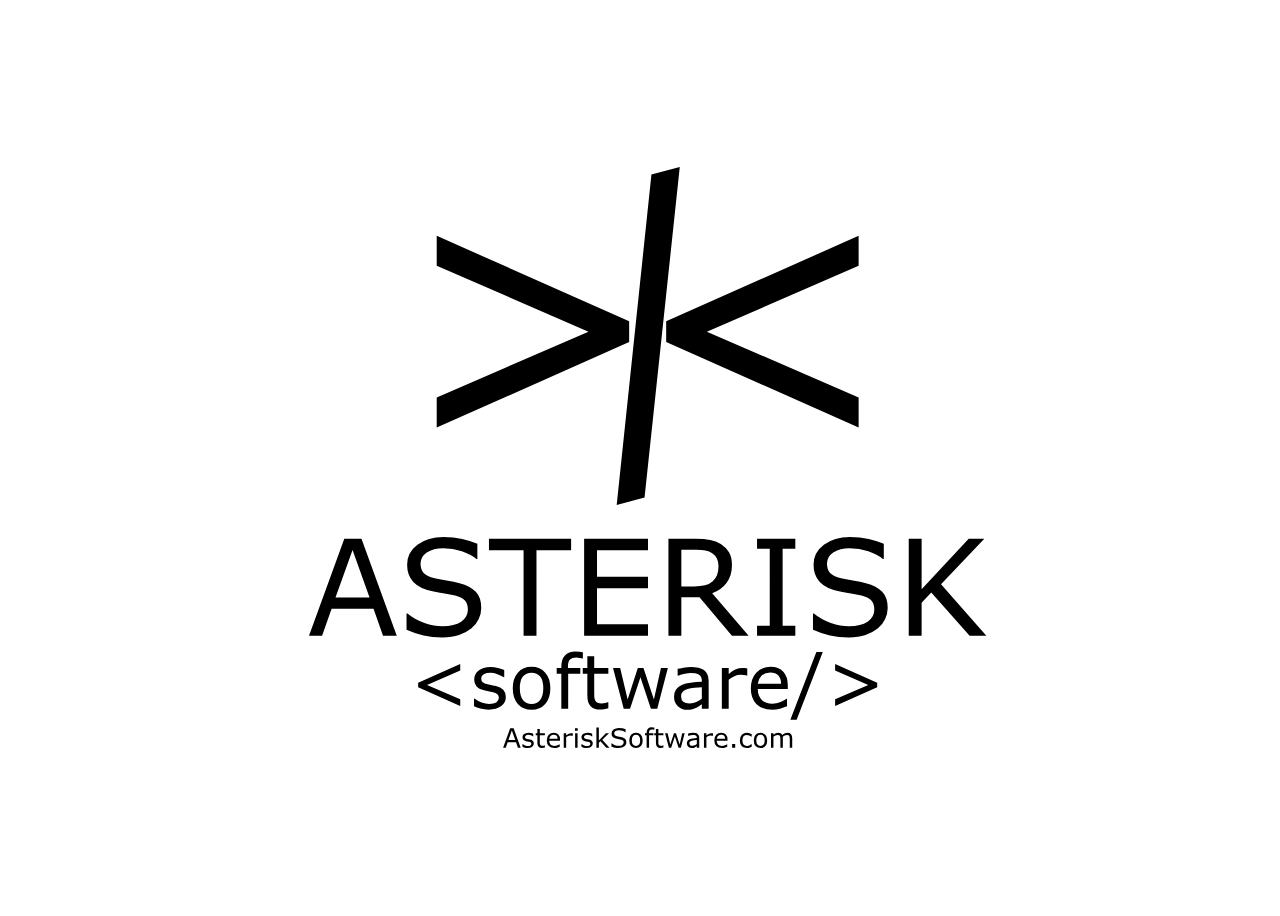
<file: index.html>
<!DOCTYPE html>
<html lang="en">
<head>
  <meta charset="UTF-8">
  <meta name="viewport" content="width=device-width, initial-scale=1.0">
  <title>Document</title>
  <style>
    svg{
      margin: 0 auto;
    }
  </style>
</head>
<body style="display:grid;align-content: center;width:100%;height:100vh;">
  
<svg
   width="677.34418"
   height="581.10699"
   viewBox="0 0 179.21397 153.75122"
   version="1.1"
   id="svg1"
   xmlns="http://www.w3.org/2000/svg"
   xmlns:svg="http://www.w3.org/2000/svg">
  <defs
     id="defs1" />
  <g
     id="layer1"
     transform="translate(-16.226342,-8.0163901)">
    <path
       id="text1"
       style="font-size:50.8px;font-family:Sans;-inkscape-font-specification:'Sans, Normal';stroke-width:0.470649"
       d="M 100.93575,54.323229 50.017379,76.958449 V 69.016296 L 90.169642,51.587579 50.017379,34.158848 V 26.216641 L 100.93575,48.851932 Z M 114.3258,8.0163903 105.00846,95.477353 97.635217,97.453002 106.82468,10.026306 Z m 47.32349,68.9420587 -50.91835,-22.63522 v -5.471297 l 50.91835,-22.635291 v 7.942207 l -40.15225,17.428731 40.15225,17.428717 z" />
    <path
       d="m 39.446301,132.02731 h -3.634579 l -2.514921,-7.14857 H 22.203586 l -2.514921,7.14857 h -3.462324 l 9.336215,-25.64875 h 4.547529 z M 32.246046,121.9504 27.750193,109.35857 23.237115,121.9504 Z m 29.558938,2.75608 q 0,1.49862 -0.706245,2.96278 -0.68902,1.46417 -1.946481,2.48047 -1.378039,1.10244 -3.221166,1.72255 -1.825902,0.62012 -4.409725,0.62012 -2.773304,0 -4.995392,-0.51676 -2.204863,-0.51677 -4.495853,-1.53307 v -4.27192 h 0.241157 q 1.94648,1.61919 4.495853,2.49769 2.549372,0.8785 4.788686,0.8785 3.16949,0 4.926489,-1.18856 1.774226,-1.18855 1.774226,-3.16949 0,-1.70532 -0.844049,-2.51492 -0.826824,-0.8096 -2.532147,-1.25746 -1.291912,-0.34451 -2.807755,-0.56844 -1.498617,-0.22393 -3.186715,-0.56844 -3.410647,-0.72347 -5.064294,-2.46325 -1.636421,-1.757 -1.636421,-4.56475 0,-3.22117 2.721627,-5.271 2.721627,-2.06706 6.907421,-2.06706 2.704402,0 4.960941,0.51677 2.256539,0.51676 3.996313,1.27468 v 4.03077 h -0.241157 q -1.464166,-1.24024 -3.858509,-2.04984 -2.377118,-0.82682 -4.874814,-0.82682 -2.738852,0 -4.409725,1.13688 -1.653647,1.13689 -1.653647,2.92834 0,1.60197 0.826824,2.51492 0.826823,0.91295 2.911107,1.39526 1.102432,0.24116 3.135039,0.58567 2.032608,0.34451 3.445098,0.70624 2.859431,0.75793 4.306373,2.29099 1.446941,1.53307 1.446941,4.28915 z m 23.771174,-15.29623 h -9.16396 v 22.61706 h -3.410647 v -22.61706 h -9.16396 v -3.03169 h 21.738567 z m 20.343302,22.61706 h -16.8982 v -25.64875 h 16.8982 v 3.03169 H 92.431907 v 7.028 h 13.487553 v 3.03168 H 92.431907 v 9.5257 h 13.487553 z m 26.63061,0 h -4.42695 l -8.57829,-10.19749 h -4.80592 v 10.19749 h -3.41064 v -25.64875 h 7.18303 q 2.32544,0 3.87573,0.31006 1.55029,0.29283 2.79053,1.06798 1.39526,0.8785 2.17041,2.22209 0.79237,1.32636 0.79237,3.37619 0,2.77331 -1.39526,4.65089 -1.39526,1.86035 -3.84128,2.80775 z m -7.9754,-18.43127 q 0,-1.10243 -0.39619,-1.94648 -0.37896,-0.86127 -1.27468,-1.44694 -0.7407,-0.49954 -1.757,-0.68902 -1.01631,-0.20671 -2.39435,-0.20671 h -4.01354 v 9.68073 h 3.4451 q 1.6192,0 2.82498,-0.27561 1.20579,-0.29283 2.04984,-1.06798 0.77514,-0.72347 1.13688,-1.65365 0.37896,-0.9474 0.37896,-2.39434 z m 20.32608,18.43127 h -10.12859 v -2.61827 h 3.35897 v -20.41221 h -3.35897 v -2.61827 h 10.12859 v 2.61827 h -3.35897 v 20.41221 h 3.35897 z m 24.44297,-7.32083 q 0,1.49862 -0.70625,2.96278 -0.68902,1.46417 -1.94648,2.48047 -1.37804,1.10244 -3.22116,1.72255 -1.82591,0.62012 -4.40973,0.62012 -2.7733,0 -4.99539,-0.51676 -2.20486,-0.51677 -4.49585,-1.53307 v -4.27192 h 0.24115 q 1.94648,1.61919 4.49586,2.49769 2.54937,0.8785 4.78868,0.8785 3.16949,0 4.92649,-1.18856 1.77423,-1.18855 1.77423,-3.16949 0,-1.70532 -0.84405,-2.51492 -0.82683,-0.8096 -2.53215,-1.25746 -1.29191,-0.34451 -2.80775,-0.56844 -1.49862,-0.22393 -3.18672,-0.56844 -3.41065,-0.72347 -5.06429,-2.46325 -1.63642,-1.757 -1.63642,-4.56475 0,-3.22117 2.72162,-5.271 2.72163,-2.06706 6.90742,-2.06706 2.70441,0 4.96095,0.51677 2.25653,0.51676 3.99631,1.27468 v 4.03077 h -0.24116 q -1.46416,-1.24024 -3.85851,-2.04984 -2.37712,-0.82682 -4.87481,-0.82682 -2.73885,0 -4.40973,1.13688 -1.65364,1.13689 -1.65364,2.92834 0,1.60197 0.82682,2.51492 0.82682,0.91295 2.91111,1.39526 1.10243,0.24116 3.13504,0.58567 2.0326,0.34451 3.44509,0.70624 2.85944,0.75793 4.30638,2.29099 1.44694,1.53307 1.44694,4.28915 z m 26.09661,7.32083 h -4.42695 l -10.14582,-11.4205 -2.54937,2.72163 v 8.69887 h -3.41065 v -25.64875 h 3.41065 v 13.38421 l 12.45403,-13.38421 h 4.13412 l -11.45495,12.05784 z"
       id="text2"
       style="font-size:35.2778px;font-family:Sans;-inkscape-font-specification:'Sans, Normal';stroke-width:0.264583"
       aria-label="ASTERISK" />
    <path
       d="m 56.236939,150.59917 -11.131817,-4.94855 v -1.19614 l 11.131817,-4.94854 v 1.73633 l -8.778123,3.81028 8.778123,3.81029 z m 12.067509,-2.36334 q 0,1.47588 -1.225079,2.42122 -1.215433,0.94533 -3.32797,0.94533 -1.19614,0 -2.199354,-0.27974 -0.993568,-0.28939 -1.668808,-0.62701 v -2.03536 h 0.09646 q 0.85852,0.6463 1.909965,1.03215 1.051446,0.3762 2.016075,0.3762 1.19614,0 1.87138,-0.38585 0.67524,-0.38585 0.67524,-1.21543 0,-0.63666 -0.366559,-0.96463 -0.366559,-0.32797 -1.408358,-0.55948 -0.385852,-0.0868 -1.01286,-0.20258 -0.617363,-0.11575 -1.128616,-0.2508 -1.418005,-0.3762 -2.016075,-1.09968 -0.588423,-0.73311 -0.588423,-1.79421 0,-0.66559 0.270096,-1.25401 0.279742,-0.58843 0.839227,-1.05145 0.540192,-0.45337 1.369773,-0.71382 0.839227,-0.2701 1.87138,-0.2701 0.964629,0 1.94855,0.24116 0.993568,0.23151 1.649516,0.56913 v 1.9389 h -0.09646 q -0.694533,-0.51125 -1.688101,-0.85852 -0.993567,-0.35691 -1.94855,-0.35691 -0.993568,0 -1.678454,0.38585 -0.684887,0.37621 -0.684887,1.12862 0,0.66559 0.414791,1.00321 0.405144,0.33762 1.311895,0.54984 0.501607,0.11575 1.118969,0.23151 0.627009,0.11576 1.0418,0.21222 1.263664,0.28939 1.94855,0.99357 0.684887,0.71382 0.684887,1.89067 z m 11.778117,-2.27653 q 0,2.63344 -1.35048,4.15756 -1.350481,1.52411 -3.617359,1.52411 -2.28617,0 -3.636651,-1.52411 -1.340834,-1.52412 -1.340834,-4.15756 0,-2.63343 1.340834,-4.15755 1.350481,-1.53376 3.636651,-1.53376 2.266878,0 3.617359,1.53376 1.35048,1.52412 1.35048,4.15755 z m -1.87138,0 q 0,-2.09324 -0.819934,-3.1061 -0.819935,-1.02251 -2.276525,-1.02251 -1.475882,0 -2.295816,1.02251 -0.810289,1.01286 -0.810289,3.1061 0,2.02573 0.819935,3.07717 0.819935,1.0418 2.28617,1.0418 1.446944,0 2.266878,-1.03215 0.829581,-1.0418 0.829581,-3.08682 z m 10.47587,-7.87137 h -0.09646 q -0.299035,-0.0868 -0.781349,-0.17363 -0.482315,-0.0965 -0.848874,-0.0965 -1.1672,0 -1.697746,0.5209 -0.5209,0.51125 -0.5209,1.86173 v 0.36656 h 3.270092 v 1.52411 h -3.212214 v 9.25079 H 82.986101 V 142.0911 H 81.76102 v -1.52411 h 1.225078 v -0.35691 q 0,-1.91961 0.954983,-2.94212 0.954983,-1.03215 2.758839,-1.03215 0.607716,0 1.09003,0.0579 0.491961,0.0579 0.897105,0.13505 z m 6.742756,13.15754 q -0.511253,0.13505 -1.11897,0.22187 -0.59807,0.0868 -1.070738,0.0868 -1.649515,0 -2.508035,-0.88746 -0.85852,-0.88745 -0.85852,-2.84565 v -5.7299 H 88.64847 v -1.52411 h 1.225078 v -3.09646 h 1.813503 v 3.09646 h 3.74276 v 1.52411 h -3.74276 v 4.90996 q 0,0.84888 0.03858,1.33119 0.03859,0.47267 0.270096,0.88746 0.212218,0.38585 0.578777,0.56913 0.376206,0.17363 1.138262,0.17363 0.44373,0 0.926044,-0.1254 0.482315,-0.13504 0.694533,-0.22186 h 0.09646 z m 15.742749,-10.67844 -2.80707,10.7749 h -1.67846 l -2.76848,-8.30545 -2.7492,8.30545 h -1.668803 l -2.836009,-10.7749 h 1.890673 l 1.977489,8.34404 2.69131,-8.34404 h 1.49518 l 2.75884,8.34404 1.87138,-8.34404 z m 10.79419,10.7749 h -1.80386 v -1.1479 q -0.24115,0.16398 -0.65594,0.46302 -0.40515,0.28939 -0.791,0.46302 -0.45337,0.22186 -1.0418,0.36656 -0.58842,0.15434 -1.37942,0.15434 -1.45659,0 -2.46945,-0.96463 -1.01286,-0.96463 -1.01286,-2.4598 0,-1.22508 0.5209,-1.97749 0.53055,-0.76206 1.50482,-1.19614 0.98392,-0.43409 2.36334,-0.58843 1.37942,-0.15434 2.96141,-0.23151 v -0.27974 q 0,-0.61736 -0.22186,-1.02251 -0.21222,-0.40514 -0.61736,-0.63665 -0.38585,-0.22187 -0.92605,-0.29904 -0.54019,-0.0772 -1.12861,-0.0772 -0.71383,0 -1.59164,0.19293 -0.87781,0.18328 -1.8135,0.54019 h -0.0965 v -1.84244 q 0.53055,-0.14469 1.53376,-0.31833 1.00322,-0.17363 1.97749,-0.17363 1.13827,0 1.97749,0.19293 0.84888,0.18327 1.46624,0.63665 0.60772,0.44373 0.92604,1.14791 0.31833,0.70418 0.31833,1.74598 z m -1.80386,-2.65273 v -2.99999 q -0.82958,0.0482 -1.95819,0.14469 -1.11897,0.0965 -1.77492,0.27975 -0.78135,0.22186 -1.26366,0.69453 -0.48232,0.46302 -0.48232,1.28295 0,0.92605 0.55949,1.39872 0.55948,0.46302 1.70739,0.46302 0.95498,0 1.74598,-0.36656 0.79099,-0.37621 1.46623,-0.89711 z m 12.01928,-6.14468 h -0.0965 q -0.40515,-0.0965 -0.791,-0.13505 -0.3762,-0.0482 -0.8971,-0.0482 -0.83923,0 -1.62058,0.3762 -0.78135,0.36656 -1.50482,0.95499 v 7.6495 h -1.8135 v -10.7749 h 1.8135 v 1.59164 q 1.08038,-0.86817 1.90032,-1.22508 0.82958,-0.36656 1.6881,-0.36656 0.47267,0 0.68489,0.0289 0.21221,0.0193 0.63665,0.0868 z m 10.72667,3.59806 h -7.93889 q 0,0.99357 0.29903,1.73634 0.29904,0.73311 0.81994,1.20578 0.5016,0.46302 1.18649,0.69454 0.69453,0.23151 1.52411,0.23151 1.09968,0 2.209,-0.43409 1.11897,-0.44373 1.59164,-0.86816 h 0.0965 v 1.97749 q -0.91639,0.38585 -1.87138,0.6463 -0.95498,0.26045 -2.00642,0.26045 -2.68167,0 -4.18649,-1.44695 -1.50482,-1.45659 -1.50482,-4.12861 0,-2.64308 1.43729,-4.19613 1.44695,-1.55306 3.80064,-1.55306 2.18006,0 3.35691,1.27331 1.18649,1.27331 1.18649,3.61736 z m -1.76527,-1.38906 q -0.01,-1.42765 -0.72347,-2.209 -0.70418,-0.78135 -2.15112,-0.78135 -1.45659,0 -2.32476,0.85852 -0.85852,0.85852 -0.97427,2.13183 z m 11.02572,-8.42121 -6.91639,17.9421 h -1.66881 l 6.88745,-17.9421 z m 14.39226,9.31831 -11.13182,4.94855 v -1.73633 l 8.77812,-3.81029 -8.77812,-3.81028 v -1.73633 l 11.13182,4.94854 z"
       id="text3"
       style="font-size:19.7556px;font-family:Sans;-inkscape-font-specification:'Sans, Normal';stroke-width:0.264583"
       aria-label="&lt;software/&gt;" />
    <path
       d="M 72.231573,161.66081 H 71.504657 L 71.001673,160.2311 H 68.78303 l -0.502984,1.42971 h -0.692465 l 1.867243,-5.12975 h 0.909506 z m -1.440051,-2.01538 -0.89917,-2.51837 -0.902616,2.51837 z m 4.916155,0.90606 q 0,0.5271 -0.437528,0.86472 -0.434082,0.33762 -1.188559,0.33762 -0.427192,0 -0.785482,-0.0999 -0.354845,-0.10335 -0.596002,-0.22393 v -0.72691 h 0.03445 q 0.306614,0.23082 0.68213,0.36862 0.375515,0.13436 0.720025,0.13436 0.427192,0 0.668349,-0.1378 0.241157,-0.13781 0.241157,-0.43409 0,-0.22737 -0.130914,-0.34451 -0.130914,-0.11713 -0.502984,-0.19981 -0.137804,-0.031 -0.361735,-0.0724 -0.220487,-0.0413 -0.403077,-0.0896 -0.506429,-0.13436 -0.720025,-0.39274 -0.210151,-0.26183 -0.210151,-0.64079 0,-0.23771 0.09646,-0.44786 0.09991,-0.21015 0.299723,-0.37552 0.192925,-0.16192 0.489204,-0.25494 0.299723,-0.0965 0.668349,-0.0965 0.34451,0 0.69591,0.0861 0.354845,0.0827 0.589111,0.20326 v 0.69246 h -0.03445 q -0.248047,-0.18259 -0.602892,-0.30661 -0.354845,-0.12747 -0.69591,-0.12747 -0.354845,0 -0.599447,0.13781 -0.244601,0.13435 -0.244601,0.40307 0,0.23771 0.148139,0.35829 0.144694,0.12058 0.468533,0.19637 0.179145,0.0413 0.399631,0.0827 0.223932,0.0414 0.372071,0.0758 0.451308,0.10335 0.69591,0.35484 0.244602,0.25494 0.244602,0.67524 z m 2.924887,1.07487 q -0.18259,0.0482 -0.399631,0.0792 -0.213596,0.031 -0.382406,0.031 -0.589112,0 -0.895725,-0.31694 -0.306614,-0.31695 -0.306614,-1.01631 v -2.04639 h -0.437527 v -0.54432 h 0.437527 v -1.10588 h 0.647678 v 1.10588 h 1.336698 v 0.54432 h -1.336698 v 1.75356 q 0,0.30317 0.01378,0.47542 0.01378,0.16881 0.09646,0.31695 0.07579,0.1378 0.206705,0.20326 0.134359,0.062 0.406522,0.062 0.158474,0 0.330729,-0.0448 0.172255,-0.0482 0.248047,-0.0792 h 0.03445 z m 4.003204,-1.82246 h -2.835315 q 0,0.35485 0.106798,0.62012 0.106798,0.26183 0.292833,0.43064 0.179145,0.16536 0.423747,0.24805 0.248047,0.0827 0.544326,0.0827 0.392741,0 0.788927,-0.15503 0.399631,-0.15847 0.568441,-0.31006 h 0.03445 v 0.70625 q -0.327284,0.1378 -0.668349,0.23082 -0.341064,0.093 -0.71658,0.093 -0.957737,0 -1.495173,-0.51676 -0.537435,-0.52021 -0.537435,-1.4745 0,-0.94396 0.51332,-1.49862 0.516764,-0.55466 1.357368,-0.55466 0.778592,0 1.198894,0.45475 0.423747,0.45476 0.423747,1.29191 z m -0.630453,-0.49609 q -0.0034,-0.50987 -0.258382,-0.78893 -0.251492,-0.27905 -0.768257,-0.27905 -0.520209,0 -0.830268,0.30661 -0.306614,0.30662 -0.347955,0.76137 z m 4.013539,-0.78893 h -0.03445 q -0.144694,-0.0344 -0.282498,-0.0482 -0.134359,-0.0172 -0.320394,-0.0172 -0.299723,0 -0.578776,0.13436 -0.279053,0.13091 -0.537436,0.34106 v 2.73196 h -0.647678 v -3.84817 H 84.2653 v 0.56844 q 0.385851,-0.31006 0.678685,-0.43753 0.296278,-0.13091 0.602892,-0.13091 0.16881,0 0.244602,0.0103 0.07579,0.007 0.227376,0.031 z m 1.305692,-1.35048 h -0.730361 v -0.67179 h 0.730361 z m -0.04134,4.49241 h -0.647679 v -3.84817 h 0.647679 z m 4.030765,-1.10932 q 0,0.5271 -0.437528,0.86472 -0.434082,0.33762 -1.188558,0.33762 -0.427192,0 -0.785483,-0.0999 Q 88.547557,161.55058 88.3064,161.43 v -0.72691 h 0.03445 q 0.306614,0.23082 0.68213,0.36862 0.375515,0.13436 0.720025,0.13436 0.427192,0 0.668349,-0.1378 0.241157,-0.13781 0.241157,-0.43409 0,-0.22737 -0.130914,-0.34451 -0.130913,-0.11713 -0.502984,-0.19981 -0.137804,-0.031 -0.361735,-0.0724 -0.220486,-0.0413 -0.403077,-0.0896 -0.506429,-0.13436 -0.720025,-0.39274 -0.210151,-0.26183 -0.210151,-0.64079 0,-0.23771 0.09646,-0.44786 0.09991,-0.21015 0.299723,-0.37552 0.192926,-0.16192 0.489204,-0.25494 0.299724,-0.0965 0.668349,-0.0965 0.34451,0 0.69591,0.0861 0.354845,0.0827 0.589111,0.20326 v 0.69246 h -0.03445 q -0.248048,-0.18259 -0.602893,-0.30661 -0.354845,-0.12747 -0.695909,-0.12747 -0.354845,0 -0.599447,0.13781 -0.244602,0.13435 -0.244602,0.40307 0,0.23771 0.148139,0.35829 0.144694,0.12058 0.468533,0.19637 0.179145,0.0413 0.399632,0.0827 0.223931,0.0414 0.37207,0.0758 0.451308,0.10335 0.69591,0.35484 0.244602,0.25494 0.244602,0.67524 z m 4.420059,1.10932 h -0.854384 l -1.543404,-1.68465 -0.420301,0.39963 v 1.28502 h -0.647679 v -5.36057 h 0.647679 v 3.43821 l 1.870688,-1.92581 h 0.816488 l -1.788006,1.77767 z m 4.4614,-1.46416 q 0,0.29972 -0.14125,0.59255 -0.1378,0.29284 -0.389293,0.4961 -0.275607,0.22048 -0.644233,0.34451 -0.36518,0.12402 -0.881945,0.12402 -0.554661,0 -0.999078,-0.10335 -0.440973,-0.10336 -0.899171,-0.30662 v -0.85438 h 0.04823 q 0.389296,0.32384 0.89917,0.49954 0.509875,0.1757 0.957737,0.1757 0.633898,0 0.985298,-0.23771 0.354845,-0.23772 0.354845,-0.6339 0,-0.34107 -0.168809,-0.50299 -0.165365,-0.16192 -0.50643,-0.25149 -0.258382,-0.0689 -0.561551,-0.11369 -0.299723,-0.0448 -0.637343,-0.11368 -0.682129,-0.1447 -1.012859,-0.49265 -0.327284,-0.3514 -0.327284,-0.91295 0,-0.64424 0.544326,-1.0542 0.544325,-0.41342 1.381484,-0.41342 0.54088,0 0.992188,0.10336 0.451308,0.10335 0.799263,0.25493 v 0.80616 h -0.04823 q -0.292833,-0.24805 -0.771702,-0.40997 -0.475423,-0.16536 -0.974962,-0.16536 -0.547771,0 -0.881945,0.22737 -0.33073,0.22738 -0.33073,0.58567 0,0.32039 0.165365,0.50298 0.165365,0.18259 0.582222,0.27906 0.220486,0.0482 0.627007,0.11713 0.406522,0.0689 0.68902,0.14125 0.571886,0.15158 0.861274,0.4582 0.289386,0.30661 0.289386,0.85783 z m 4.3236,-0.4582 q 0,0.94051 -0.48232,1.48483 -0.48231,0.54433 -1.29191,0.54433 -0.81649,0 -1.2988,-0.54433 -0.47887,-0.54432 -0.47887,-1.48483 0,-0.94051 0.47887,-1.48484 0.48231,-0.54777 1.2988,-0.54777 0.8096,0 1.29191,0.54777 0.48232,0.54433 0.48232,1.48484 z m -0.66835,0 q 0,-0.74759 -0.29283,-1.10932 -0.29284,-0.36518 -0.81305,-0.36518 -0.5271,0 -0.81993,0.36518 -0.28939,0.36173 -0.28939,1.10932 0,0.72347 0.29283,1.09898 0.29284,0.37207 0.81649,0.37207 0.51677,0 0.8096,-0.36862 0.29628,-0.37207 0.29628,-1.10243 z m 3.74138,-2.8112 h -0.0345 q -0.10679,-0.031 -0.27905,-0.062 -0.17225,-0.0344 -0.30317,-0.0344 -0.41685,0 -0.60633,0.18603 -0.18604,0.18259 -0.18604,0.6649 v 0.13092 h 1.16789 v 0.54432 h -1.14722 v 3.30385 H 105.556 v -3.30385 h -0.43752 v -0.54432 h 0.43752 v -0.12747 q 0,-0.68557 0.34107,-1.05076 0.34106,-0.36862 0.9853,-0.36862 0.21704,0 0.38929,0.0207 0.1757,0.0207 0.3204,0.0482 z m 2.40812,4.69911 q -0.18259,0.0482 -0.39963,0.0792 -0.2136,0.031 -0.38241,0.031 -0.58911,0 -0.89572,-0.31694 -0.30662,-0.31695 -0.30662,-1.01631 v -2.04639 h -0.43752 v -0.54432 h 0.43752 v -1.10588 h 0.64768 v 1.10588 h 1.3367 v 0.54432 h -1.3367 v 1.75356 q 0,0.30317 0.0138,0.47542 0.0138,0.16881 0.0965,0.31695 0.0758,0.1378 0.2067,0.20326 0.13436,0.062 0.40652,0.062 0.15848,0 0.33073,-0.0448 0.17226,-0.0482 0.24805,-0.0792 h 0.0345 z m 5.6224,-3.81372 -1.00252,3.84817 h -0.59945 l -0.98874,-2.96623 -0.98186,2.96623 h -0.596 l -1.01286,-3.84817 h 0.67524 l 0.70625,2.98001 0.96118,-2.98001 h 0.53399 l 0.9853,2.98001 0.66835,-2.98001 z m 3.85506,3.84817 h -0.64423 v -0.40996 q -0.0861,0.0586 -0.23427,0.16536 -0.14469,0.10335 -0.28249,0.16537 -0.16192,0.0792 -0.37207,0.13091 -0.21016,0.0551 -0.49265,0.0551 -0.52021,0 -0.88195,-0.34451 -0.36173,-0.34451 -0.36173,-0.8785 0,-0.43753 0.18603,-0.70624 0.18948,-0.27217 0.53744,-0.4272 0.3514,-0.15503 0.84405,-0.21015 0.49265,-0.0551 1.05764,-0.0827 v -0.0999 q 0,-0.22048 -0.0792,-0.36518 -0.0758,-0.14469 -0.22048,-0.22737 -0.13781,-0.0792 -0.33073,-0.1068 -0.19293,-0.0276 -0.40308,-0.0276 -0.25494,0 -0.56844,0.0689 -0.3135,0.0655 -0.64768,0.19292 h -0.0344 v -0.65801 q 0.18948,-0.0517 0.54777,-0.11369 0.35829,-0.062 0.70625,-0.062 0.40652,0 0.70624,0.0689 0.30317,0.0655 0.52366,0.22738 0.21704,0.15847 0.33073,0.40997 0.11368,0.25149 0.11368,0.62356 z m -0.64423,-0.9474 v -1.07142 q -0.29628,0.0172 -0.69935,0.0517 -0.39964,0.0344 -0.6339,0.0999 -0.27905,0.0792 -0.45131,0.24805 -0.17225,0.16536 -0.17225,0.45819 0,0.33073 0.19981,0.49954 0.19982,0.16537 0.60978,0.16537 0.34107,0 0.62357,-0.13092 0.28249,-0.13435 0.52365,-0.32039 z m 4.29259,-2.19453 h -0.0345 q -0.14469,-0.0344 -0.2825,-0.0482 -0.13436,-0.0172 -0.32039,-0.0172 -0.29973,0 -0.57878,0.13436 -0.27905,0.13091 -0.53743,0.34106 v 2.73196 h -0.64768 v -3.84817 h 0.64768 v 0.56844 q 0.38585,-0.31006 0.67868,-0.43753 0.29628,-0.13091 0.60289,-0.13091 0.16881,0 0.2446,0.0103 0.0758,0.007 0.22738,0.031 z m 3.83095,1.28502 h -2.83531 q 0,0.35485 0.10679,0.62012 0.1068,0.26183 0.29284,0.43064 0.17914,0.16536 0.42374,0.24805 0.24805,0.0827 0.54433,0.0827 0.39274,0 0.78893,-0.15503 0.39963,-0.15847 0.56844,-0.31006 h 0.0344 v 0.70625 q -0.32728,0.1378 -0.66835,0.23082 -0.34106,0.093 -0.71658,0.093 -0.95774,0 -1.49517,-0.51676 -0.53744,-0.52021 -0.53744,-1.4745 0,-0.94396 0.51332,-1.49862 0.51677,-0.55466 1.35737,-0.55466 0.77859,0 1.19889,0.45475 0.42375,0.45476 0.42375,1.29191 z m -0.63045,-0.49609 q -0.003,-0.50987 -0.25838,-0.78893 -0.2515,-0.27905 -0.76826,-0.27905 -0.52021,0 -0.83027,0.30661 -0.30661,0.30662 -0.34795,0.76137 z m 2.66995,2.353 h -0.82338 v -0.98185 h 0.82338 z m 4.3546,-0.24115 q -0.32384,0.15502 -0.61667,0.24115 -0.28939,0.0861 -0.61667,0.0861 -0.41686,0 -0.76482,-0.12058 -0.34795,-0.12402 -0.596,-0.37207 -0.25149,-0.24805 -0.38929,-0.62701 -0.13781,-0.37896 -0.13781,-0.88539 0,-0.94395 0.51677,-1.48139 0.52021,-0.53743 1.37115,-0.53743 0.33073,0 0.64767,0.093 0.3204,0.093 0.58567,0.22738 v 0.72003 h -0.0344 q -0.29628,-0.23083 -0.61323,-0.35485 -0.3135,-0.12402 -0.61322,-0.12402 -0.55122,0 -0.87161,0.37207 -0.31695,0.36862 -0.31695,1.0852 0,0.69591 0.31006,1.07143 0.3135,0.37207 0.8785,0.37207 0.19637,0 0.39963,-0.0517 0.20326,-0.0517 0.36518,-0.13436 0.14125,-0.0723 0.26527,-0.15158 0.12402,-0.0827 0.19637,-0.14125 h 0.0344 z m 4.11,-1.68121 q 0,0.94051 -0.48231,1.48483 -0.48232,0.54433 -1.29191,0.54433 -0.81649,0 -1.29881,-0.54433 -0.47886,-0.54432 -0.47886,-1.48483 0,-0.94051 0.47886,-1.48484 0.48232,-0.54777 1.29881,-0.54777 0.80959,0 1.29191,0.54777 0.48231,0.54433 0.48231,1.48484 z m -0.66835,0 q 0,-0.74759 -0.29283,-1.10932 -0.29283,-0.36518 -0.81304,-0.36518 -0.5271,0 -0.81994,0.36518 -0.28938,0.36173 -0.28938,1.10932 0,0.72347 0.29283,1.09898 0.29283,0.37207 0.81649,0.37207 0.51676,0 0.80959,-0.36862 0.29628,-0.37207 0.29628,-1.10243 z m 7.28639,1.92236 h -0.64768 v -2.19108 q 0,-0.24805 -0.0241,-0.47887 -0.0207,-0.23082 -0.093,-0.36862 -0.0792,-0.14814 -0.22737,-0.22394 -0.14814,-0.0758 -0.4272,-0.0758 -0.27216,0 -0.54432,0.13781 -0.27216,0.13436 -0.54433,0.34451 0.0103,0.0792 0.0172,0.18603 0.007,0.10335 0.007,0.20671 v 2.46324 h -0.64768 v -2.19108 q 0,-0.25494 -0.0241,-0.48231 -0.0207,-0.23082 -0.093,-0.36863 -0.0792,-0.14814 -0.22738,-0.22049 -0.14814,-0.0758 -0.42719,-0.0758 -0.26527,0 -0.53399,0.13092 -0.26527,0.13091 -0.53055,0.33417 v 2.87321 h -0.64767 v -3.84817 h 0.64767 v 0.42719 q 0.30317,-0.25149 0.6029,-0.39274 0.30317,-0.14125 0.64423,-0.14125 0.39274,0 0.6649,0.16536 0.27561,0.16537 0.40997,0.4582 0.39274,-0.33073 0.71658,-0.47542 0.32384,-0.14814 0.69247,-0.14814 0.63389,0 0.93362,0.38585 0.30317,0.38241 0.30317,1.07143 z"
       id="text4"
       style="font-size:7.05556px;font-family:Sans;-inkscape-font-specification:'Sans, Normal';stroke-width:0.264583"
       aria-label="AsteriskSoftware.com" />
  </g>
</svg>

</body>
</html>
</file>
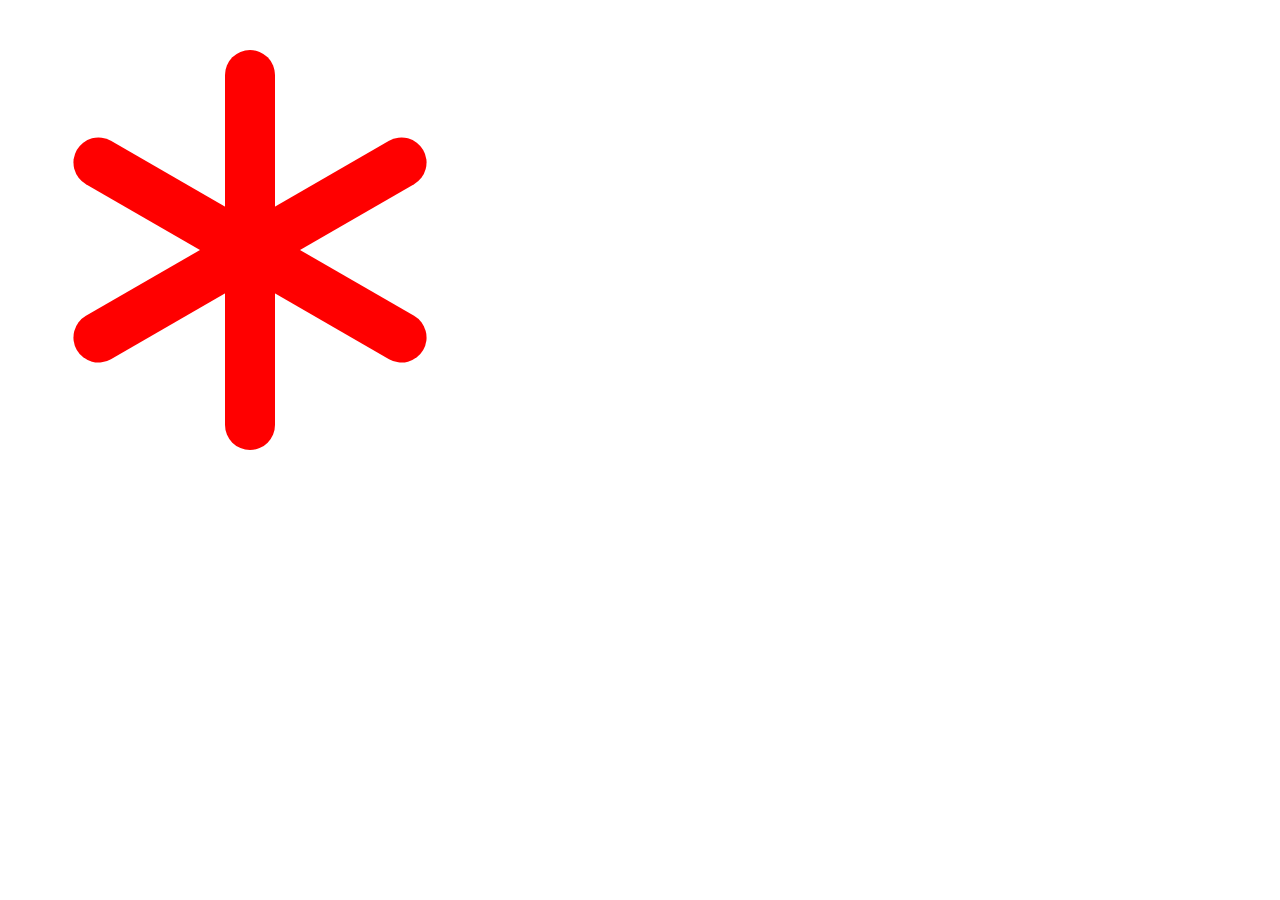
<file: asterisk.html>
<!DOCTYPE html>
<html lang="en">
<head>
    <meta charset="UTF-8">
    <meta name="viewport" content="width=device-width, initial-scale=1.0">
    <title>Document</title>
    <style>
        *{
            margin:0;
            padding:0;
            box-sizing: border-box;
        }
        .bar-wrapper{
            position: relative;
            border:3px solid red;
        }
        .bar{
            /* position: absolute; */
            top:0;
            left:0;
            background:red;
            height:400px;
            border-radius: 25px;
            width:50px;
            /* border:1px solid blue; */
        }
        #bar2{
            transform: rotate(60deg)
        }
        #bar3{
            transform: rotate(60deg)
        }

        @keyframes spin{
            from{
                transform:rotate(0deg)
            }to{
                transform:rotate(360deg)
            }
        }
    </style>
</head>
<body>
    <div style="height:500px;
                width:500px;
                display:grid;
                animation: spin 30s linear infinite;
                place-content: center;
                /* border:1px solid black; */
                ">
        <div id="bar-wrapper">
            <div class="bar" id="bar1">
                <div class="bar" id="bar2">
                    <div class="bar" id="bar3"></div>
                </div>
            </div>
            <!-- 
            <div class="bar"></div>
            <div class="bar"></div> -->
        </div>
    </div>
</body>
</html>
</file>
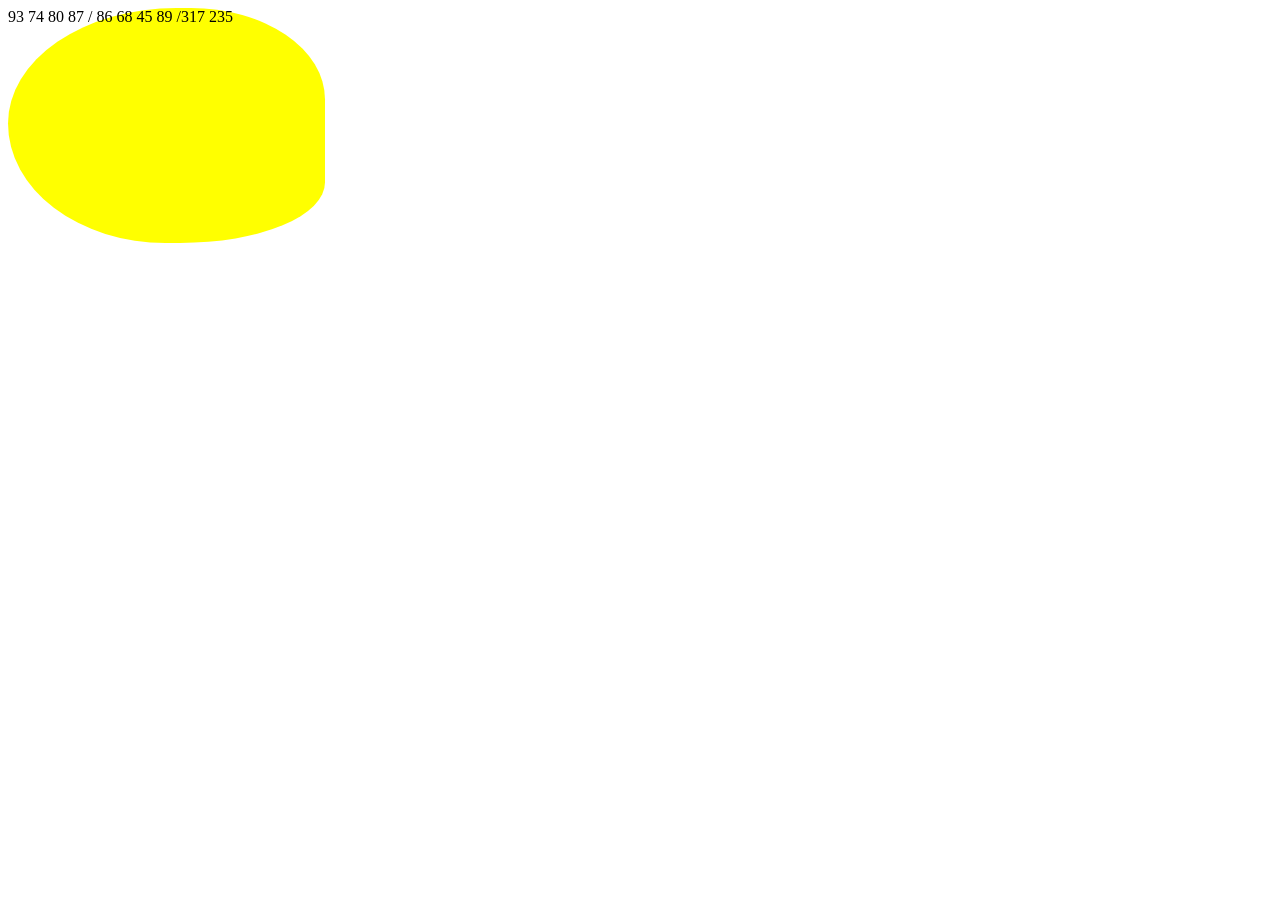
<file: blob.html>
<!DOCTYPE html>
<html lang="en">
<head>
    <meta charset="UTF-8">
    <meta name="viewport" content="width=device-width, initial-scale=1.0">
    <title>Document</title>
    <script>
        const a = 45 + Math.floor(Math.random() * 50)
        const b = 45 + Math.floor(Math.random() * 50)
        const c = 45 + Math.floor(Math.random() * 50)
        const d = 45 + Math.floor(Math.random() * 50)
        const e = 45 + Math.floor(Math.random() * 50)
        const f = 45 + Math.floor(Math.random() * 50)
        const g = 45 + Math.floor(Math.random() * 50)
        const h = 45 + Math.floor(Math.random() * 50)

        const width = 200 + Math.floor(Math.random() * 300)
        const height = 200 + Math.floor(Math.random() * 300)
    </script>
</head>
<body>
    <script>
        document.write(`
            <div style="
                background:yellow;
                width:${width}px;
                height:${height}px;
                // border:1px solid black;
                border-radius:  ${a}% 
                                ${b}% 
                                ${c}% 
                                ${d}% / 
                                ${e}% 
                                ${f}% 
                                ${g}% 
                                ${h}%; 
    ">
        ${a} ${b} ${c} ${d} / ${e} ${f} ${g} ${h} /${width} ${height}
        `)
    </script>

    </div>
</body>
</html>
</file>
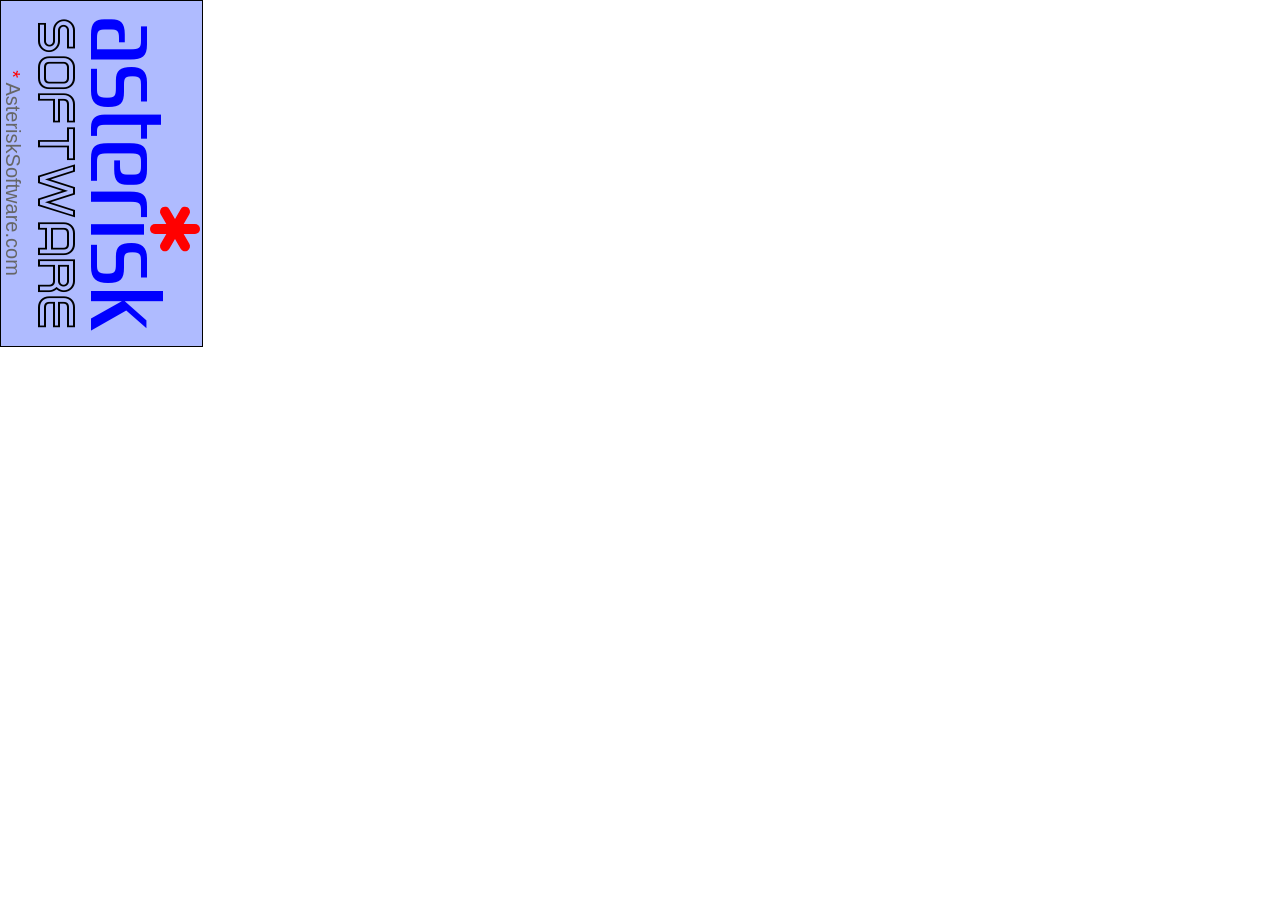
<file: business-card-back.html>
<!DOCTYPE html>
<html lang="en">
<head>
    <meta charset="UTF-8">
    <meta name="viewport" content="width=device-width, initial-scale=1.0">
    <title>Document</title>
    <link rel="stylesheet" href="business-card.css">

    <style>
        *{
            margin:0;
            padding:0;
            box-sizing: border-box;
        }
        #asterisk{
            font-family: zrnic;
            font-size: 100px;
            color:blue;
            position:relative;
            top:20px;
        }
        #i{
            display: inline-block;
            position: relative;
            bottom:6px;
            transform: scaleY(0.75);
            transform-origin: bottom;
        }
        #software{
            font-family: CAT;
            font-size: 47px;
            position: relative;
            bottom:5px;
            color:black;
        }
        #url{
            font-family: sans-serif;
            font-size:20px;
            position: relative;
            bottom:5px;
            color:#666;
        }
        #spokes{
            position:absolute;
            top:-15px;
            right:97px;
        }
        .spoke{
            background:red;
            width:10px;
            height:50px;
            border-radius: 25px;
        }
        #spoke2{
            transform: rotate(60deg);
        }
        #spoke3{
            transform: rotate(60deg);
        }
    </style>
</head>
<body style="width:2.11in;height:3.61in;">
    <div style="width:2.11in;
                height:3.61in;
                border:1px solid black;
                display:grid;
                background: rgb(175, 187, 255);
                place-content: center;
                ">
        <div style="width:3.5in;
                    height:2in;
                    transform:rotate(90deg);
                    display:grid;
                    place-content: center;
                    background: rgb(175, 187, 255);
                    /* border:1px solid black */
                    "
            onclick="flip()"
        >
            <div id="logo-wrapper" style="text-align: center;">
                <div id="asterisk">aster<span id="i">I</span>sk<span id="spokes">
                    <div class="spoke" id="spoke1">
                        <div class="spoke" id="spoke2">
                            <div class="spoke" id="spoke3"></div>
                        </div>
                    </div>
                </span></div>
                <div id="software">SOFTWARE</div>
                <div id="url"><span style="color:red;">* </span>AsteriskSoftware.com</div>
            </div><!-- #logo-wrapper -->

        </div>
    </div>
    <script>
        function flip(){
            window.location.replace('business-card.html')
        }
    </script>
</body>
</html>
</file>
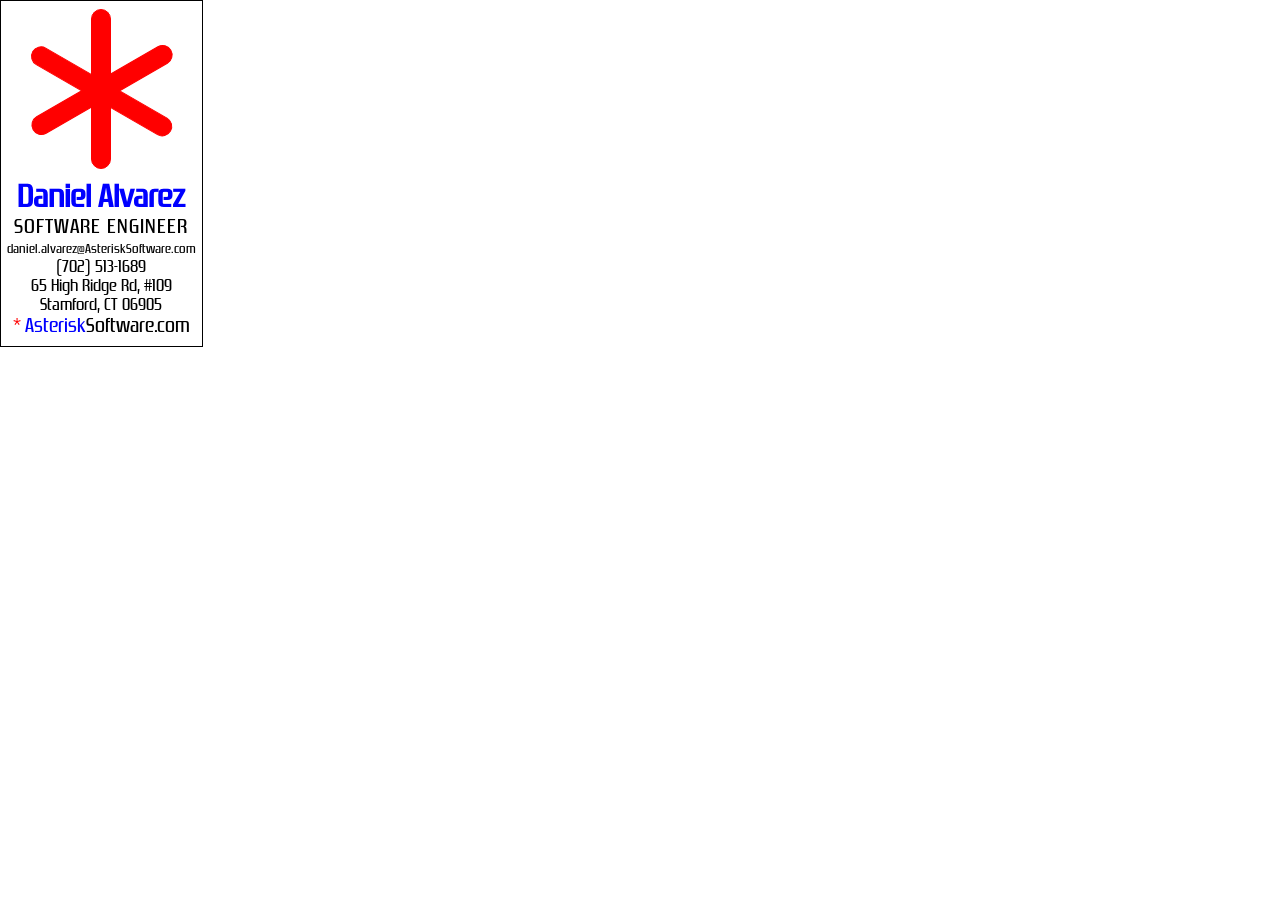
<file: business-card.html>
<!DOCTYPE html>
<html lang="en">
<head>
    <meta charset="UTF-8">
    <meta name="viewport" content="width=device-width, initial-scale=1.0">
    <title>Document</title>
    <link rel="stylesheet" href="business-card.css">
    <style>
        *{
            margin:0;
            padding:0;
            box-sizing: border-box;
            font-family: zrnic;
        }
        .bar-front{
            width:20px;
            height:160px;
            border:1px solid red;
            background:red;
            border-radius: 25px;
        }
        #bar2-front{
            transform: rotate(60deg);
        }

        #bar3-front{
            transform: rotate(60deg);
        }
    </style>
</head>
<body style="width:2.11in;height:3.61in;">
    <div style="width:2.11in;
                height:3.61in;
                border:1px solid black;
                display:grid;
                place-content: center;
                ">
        
        <div style="width:2in;
                    height:3.5in;
                    display: flex;
                    flex-direction: column;
                    /* border:1px solid black; */
                    "
            onclick="flip()"
        >
            <div style="height:50%;display:grid;place-content: center;">
                <div class="bar-front" id="bar1-front">
                    <div class="bar-front" id="bar2-front">
                        <div class="bar-front" id="bar3-front"></div>
                    </div>
                </div>
            </div>            
            <div style="height:50%;display: grid;place-content: center;">
                <div style="text-align: center;">
                    <span style="font-size: 31px;font-weight:900 ;color:blue;">Daniel Alvarez</span><br>
                    <span style="font-size: 20px;letter-spacing: 1px; font-weight: 100;">SOFTWARE ENGINEER</span><br>
                    <span style="font-size: 12.5px;">daniel.alvarez@AsteriskSoftware.com</span><br>
                    (702) 513-1689<br>
                    65 High Ridge Rd, #109<br>
                    Stamford, CT 06905<br>
                    <div style="font-size: 19px;">
                        <span style="color:red">*</span> <span style="color:blue">Asterisk</span>Software.com
                    </div>
                </div>
            </div>            
        </div>
    </div>
    <script>
        function flip(){
            window.location.replace('business-card-back.html')
        }
    </script>
</body>
</html>
</file>
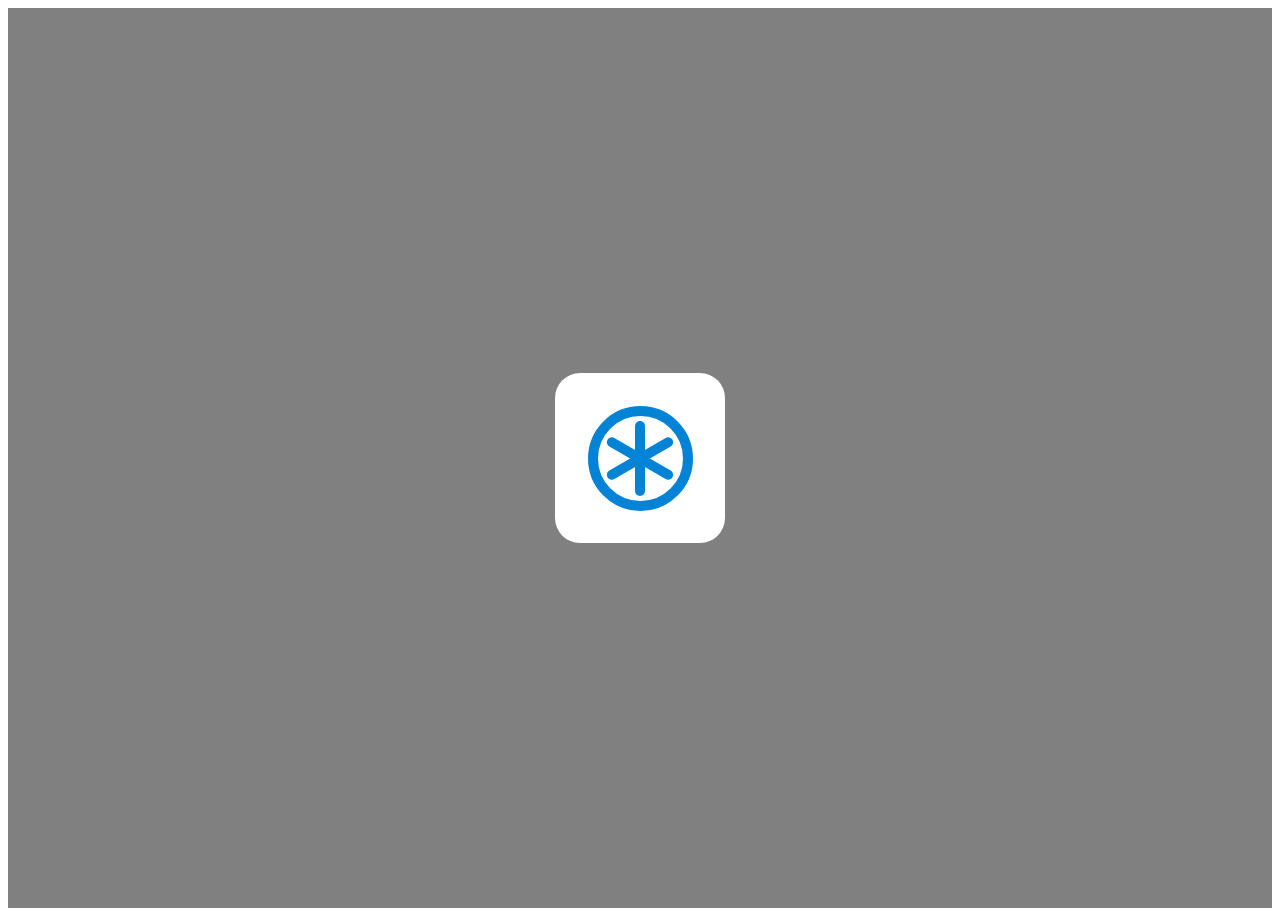
<file: logo.html>
<!DOCTYPE html>
<html lang="en">
<head>
    <meta charset="UTF-8">
    <meta name="viewport" content="width=device-width, initial-scale=1.0">
    <title>Document</title>
    <style>
        .spoke{
            width:10px;
            height:75px;
            border-radius: 20px;
            background:#0283D6;
            /* position:absolute; */
        }
        #spoke2{
            transform:rotate(60deg);
        }
        #spoke3{
            transform: rotate(60deg);
        }
    </style>
</head>
<body>
    <div style="width:100%;
                display:grid;
                place-content: center;
                min-height:100vh;
                min-height:100svh;
                background:grey">
        <div style="width:170px;
                    height:170px;
                    border-radius: 25px;
                    background:white;
                    display:grid;
                    place-content: center;">
            <div style="width:85px;
                        height:85px;
                        border-radius: 50%;
                        display:grid;
                        place-content: center;
                        border:10px solid #0283D6;">
                
                    <div class="spoke" id="spoke1">
                        <div class="spoke" id="spoke2">
                            <div class="spoke" id="spoke3"></div>
                        </div>
                    </div>
                
            </div>
        </div>
    </div>
</body>
</html>
</file>
<file: business-card.css>
@font-face {
    font-family: zrnic;
    src: url('zrnic.otf');
}

@font-face {
    font-family: CAT;
    src: url('CAT-North-Licht.ttf');
}
</file>
